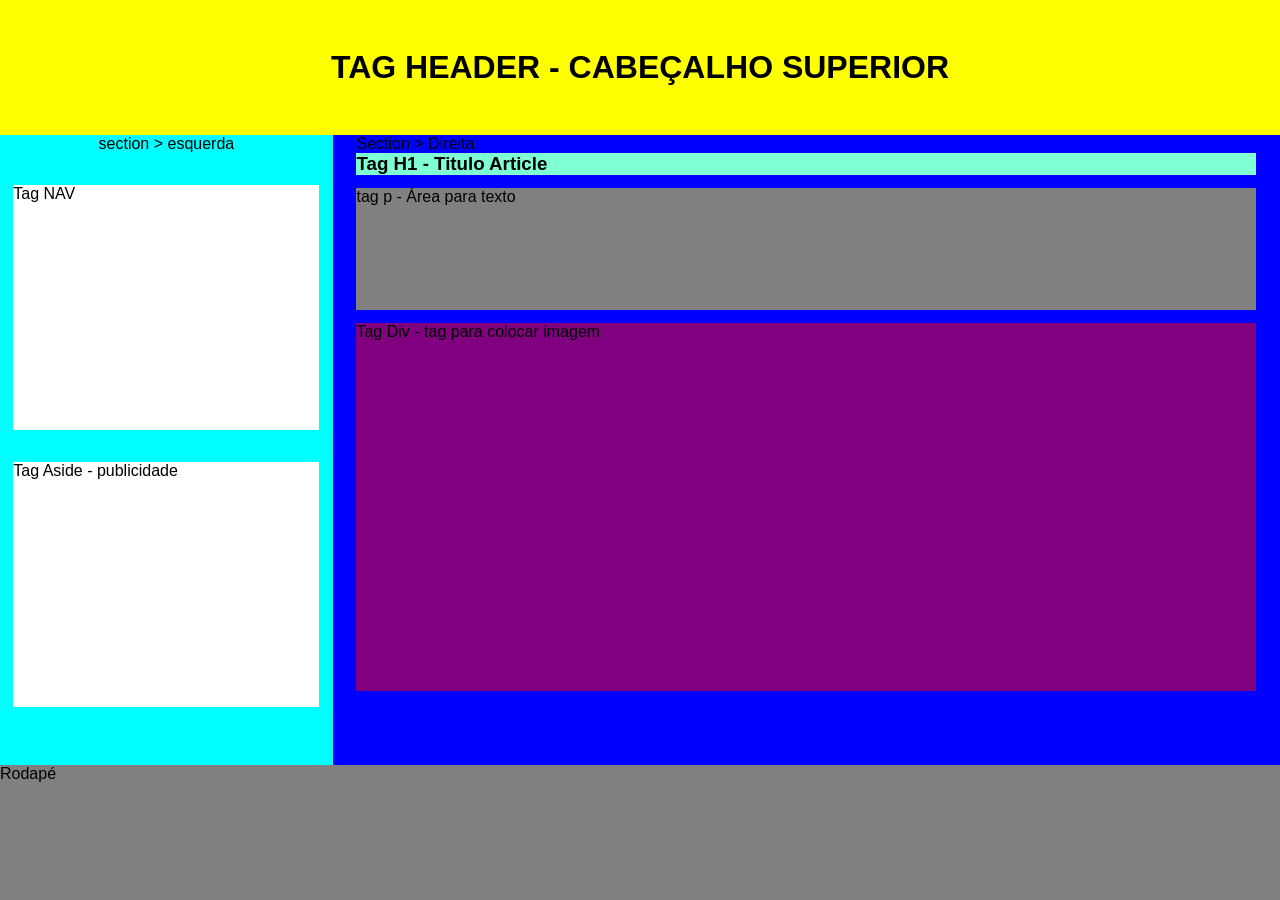
<file: Atividade display flex - com semantica/index.html>
<!DOCTYPE html>
<html lang="en">
<head>
    <meta charset="UTF-8">
    <meta name="viewport" content="width=device-width, initial-scale=1.0">
    <title>Display Flex com semantica</title>
    <link rel="stylesheet" href="style.css">
</head>
<body>
<div id="container">
    <header id="cabecalho">
        <h1>TAG HEADER - CABEÇALHO SUPERIOR</h1>
    </header>
        <main>
        <section id="sec1">
            section > esquerda
            <nav>Tag NAV</nav>
            <aside>Tag Aside - publicidade</aside>
        </section>
        <section id="sec2">
            <p>Section > Direita</p>
            <article>
                <h1 id="titulo1">Tag H1 - Titulo Article</h1>
                <p class="textoartigo">tag p - Área para texto</p>
                <div id="picture">Tag Div - tag para colocar imagem</div>
            </article>
        </section>
    </main>
    <footer>Rodapé</footer>
</div>
</body>
</html>
</file>
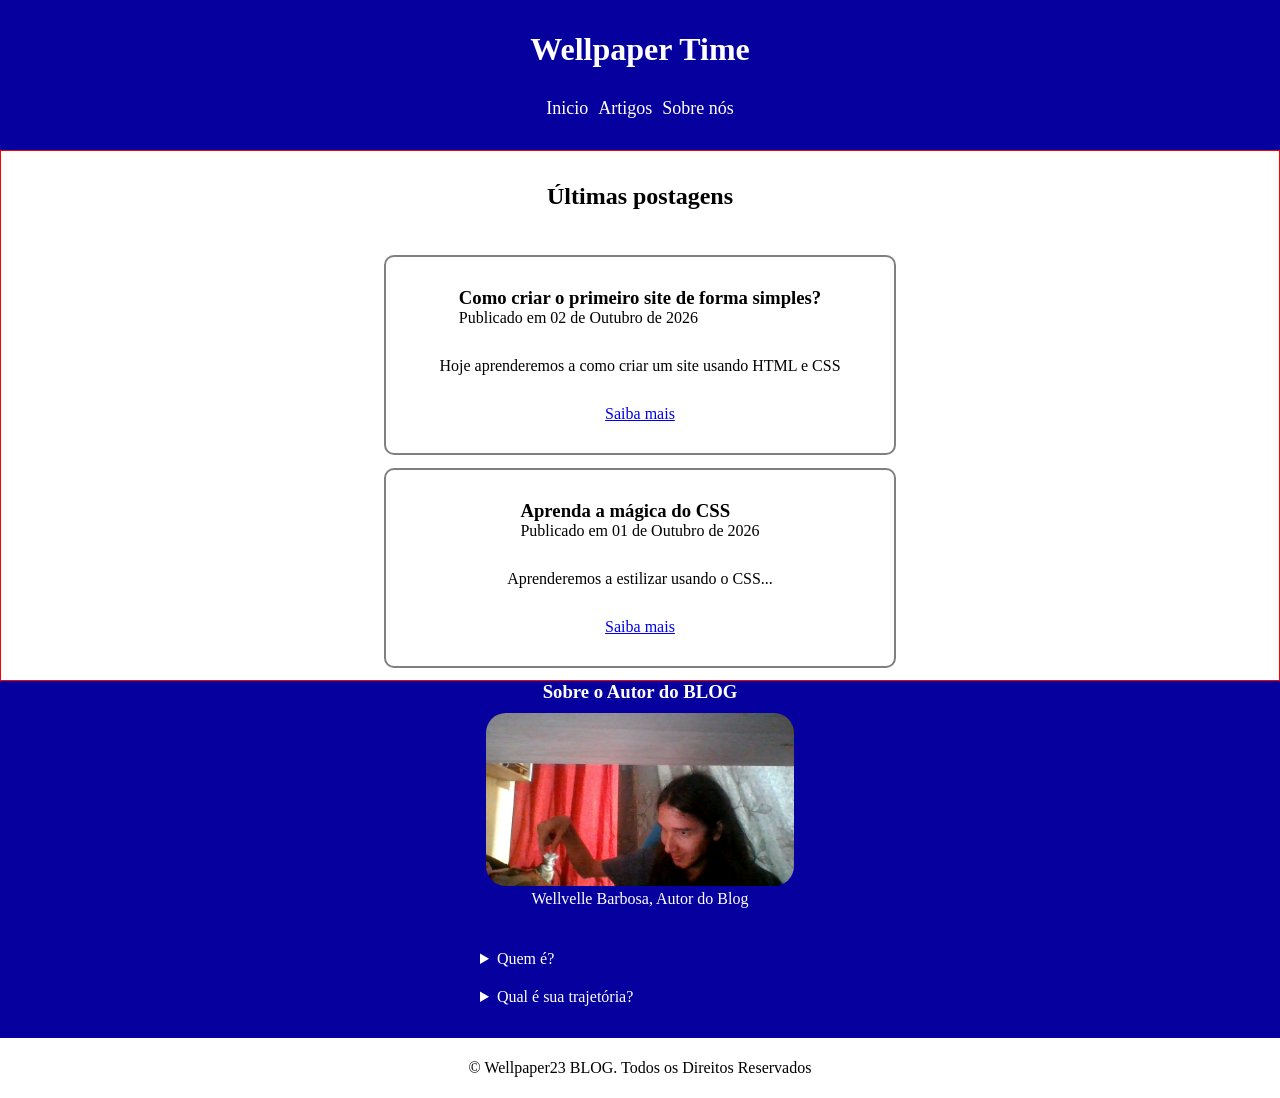
<file: atividade responsividade/index.html>
<!doctype html>
<html lang="pt-br">
  <head>
    <meta charset="UTF-8" />
    <meta name="viewport" content="width=device-width, initial-scale=1.0" />
    <title>Blog</title>

    <link rel="stylesheet" href="style.css" />
  </head>
  <body>
    <!-- Header -->
    <header id="cabecalho">
      <h1>Wellpaper Time</h1>

      <!-- Navbar - NAV -->
      <nav>
        <ul id="nav_p">
          <!-- LINK1 -->
          <li>
            <a href="#">Inicio</a>
          </li>
          <!-- LINK 2 -->
          <li>
            <a href="#">Artigos</a>
          </li>
          <!-- LINK 3 -->
          <li>
            <a href="#">Sobre nós</a>
          </li>
        </ul>
      </nav>
    </header>

    <!-- TAG MAIN - Agrupa o conteúdo principal da página -->
    <main>
      <!-- Section - Agrupar elementos do mesmo tema -->
      <section id="sec1">
        <h2>Últimas postagens</h2>

        <!-- Article - Conteúdo independente -->
        <article class="art">
          <!-- Header dentro do article -->

          <header>
            <h3>Como criar o primeiro site de forma simples?</h3>
            <p>
              Publicado em
              <time datetime="2026-10-02">02 de Outubro de 2026</time>
            </p>
          </header>

          <p>Hoje aprenderemos a como criar um site usando HTML e CSS</p>

          <a href="#">Saiba mais</a>
        </article>

        <!-- Segundo article -->

        <article class="art">
          <!-- Header dentro do article -->

          <header>
            <h3>Aprenda a mágica do CSS</h3>
            <p>
              Publicado em
              <time datetime="2026-10-01">01 de Outubro de 2026</time>
            </p>
          </header>

          <p>Aprenderemos a estilizar usando o CSS...</p>

          <a href="#">Saiba mais</a>
        </article>
      </section>
    </main>

    <!-- Conteúdo lateral - relação com o tema principal -->
    <aside>
      <section id="sec2">
        <h3>Sobre o Autor do BLOG</h3>

        <!-- Tag Figure - Para imagens -->
        <figure>
          <img src="6904f69a-3396-4a05-842e-e030fa4fbe96.jpeg" alt="Kaue Siqueira" />
          <figcaption>Wellvelle Barbosa, Autor do Blog</figcaption>
        </figure>

        <div id="cont_details">
          <!-- Detalhes - Perguntas com respostas -->
          <details>
            <summary>Quem é?</summary>
            <p>
              Lorem ipsum, dolor sit amet consectetur adipisicing elit. Optio
              minus, ad consequuntur iste sit aliquam! Iusto unde cum, aut,
              maxime delectus labore dolorem laborum deleniti dignissimos fugiat
              non quisquam tenetur?
            </p>
          </details>

          <details>
            <summary>Qual é sua trajetória?</summary>
            <p>
              Lorem ipsum dolor sit amet consectetur adipisicing elit. At
              accusantium, expedita inventore iste sint, mollitia vel in odio
              maiores adipisci quam eos officiis unde ratione necessitatibus?
              Illo animi id soluta.
            </p>
          </details>
        </div>
      </section>
    </aside>

    <!-- Footer -->
    <footer>&copy Wellpaper23 BLOG. Todos os Direitos Reservados</footer>
  </body>
</html>
</file>
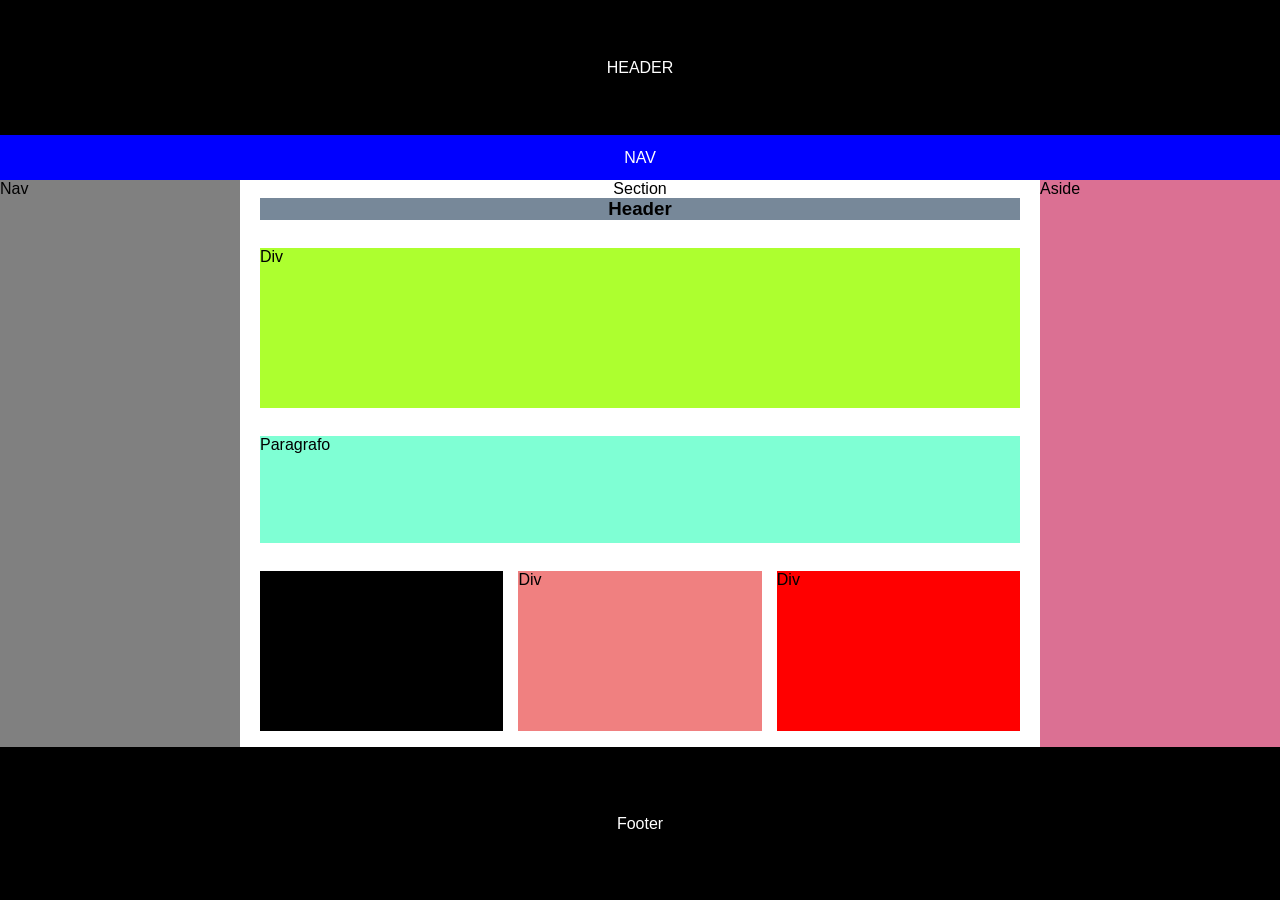
<file: tags semanticas 2/index.html>
<!DOCTYPE html>
<html lang="en">
<head>
    <meta charset="UTF-8">
    <meta name="viewport" content="width=device-width, initial-scale=1.0">
    <title>Tags Semanticas 2</title>
    <link rel="stylesheet" href="style.css">
</head>
<body>

    <header id="cabecalho">
        HEADER
    </header>
    <nav id="menu">NAV</nav>
    <div id="container1">
        <aside id="referencias">
            <nav>
                Nav
            </nav>
        </aside>
            <main>
                <section>
                    Section
                    <article>
                        <header id="cabecalhoartigo">
                            <h1>Header</h1>
                        </header>
                        <div id="div1">
                            Div
                        </div>
                        <p>
                            Paragrafo
                        </p>
                        <div id="container2">
                            <div id="div2">
                                Div
                            </div>
                            <div id="div3">
                                Div
                            </div>
                            <div id="div4">
                                Div
                            </div>
                        </div>
                    </article>
                </section>
            </main>
        <aside id="lateral">
            Aside
        </aside>
    </div>
    <footer>
        Footer
    </footer>
</body>
</html>
</file>
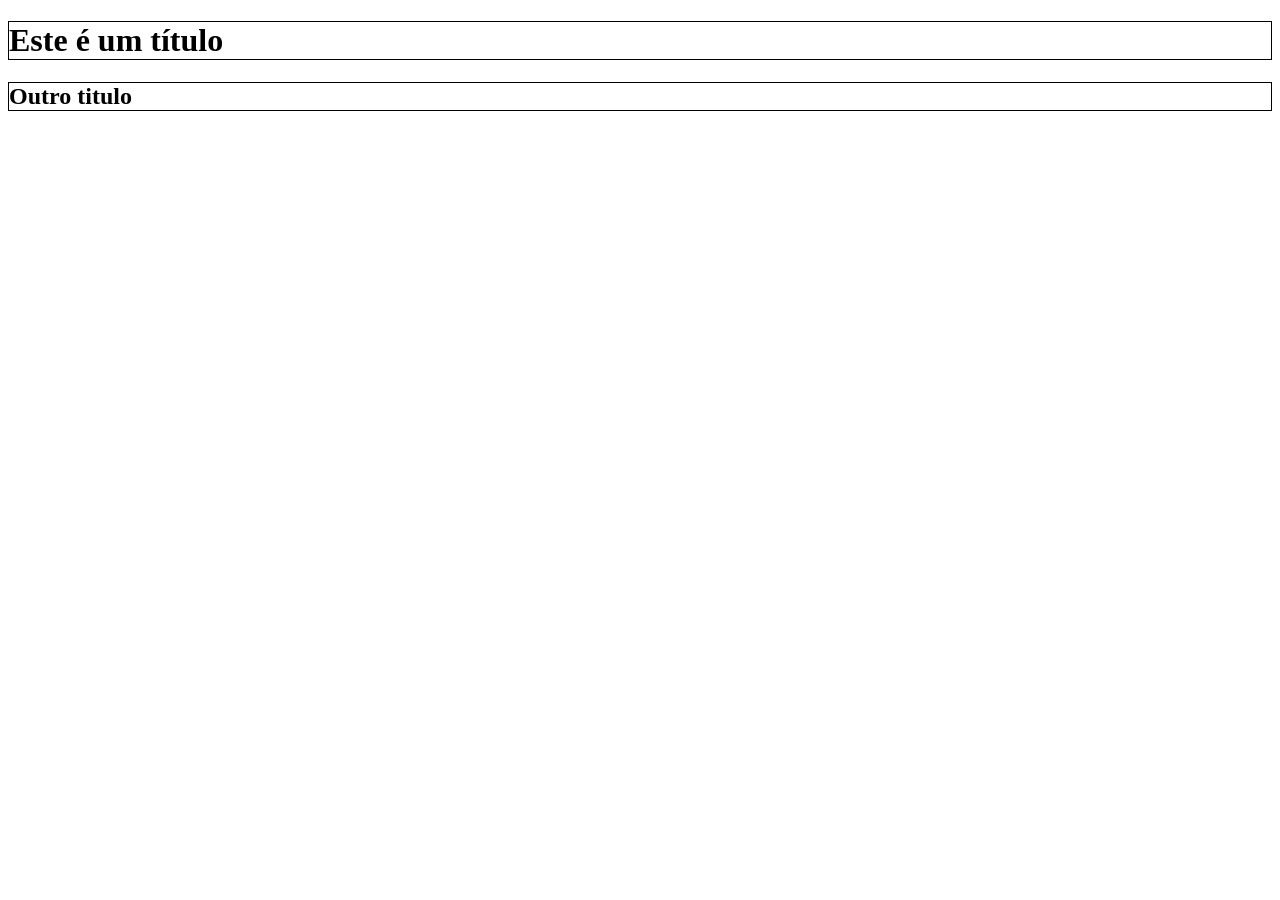
<file: display/block/index.html>
<!DOCTYPE html>
<html lang=pt-br">
<head>
    <meta charset="UTF-8">
    <meta name="viewport" content="width=device-width, initial-scale=1.0">
    <title>Display Block</title>
    <link rel="stylesheet" href="style.css">

</head>
<body>
    <div>
        <h1>Este é um título</h1>
        <h2>Outro titulo</h2>
    </div>
</body>
</html>
</file>
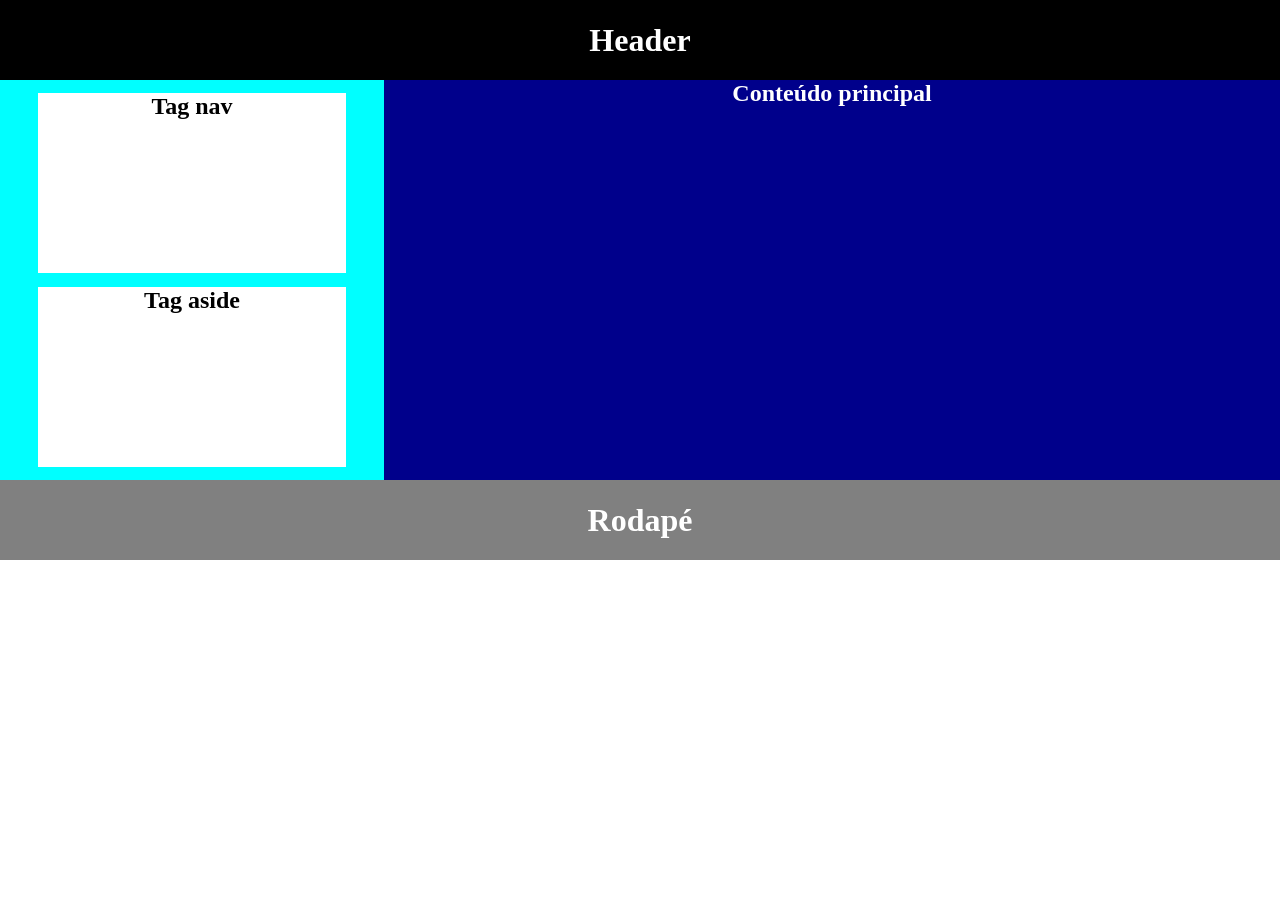
<file: display/Flex wrap/index.html>
<!doctype html>
<html lang="pt-br">
  <head>
    <meta charset="UTF-8" />
    <meta name="viewport" content="width=device-width, initial-scale=1.0" />
    <title>Aula grid 2</title>

    <link rel="stylesheet" href="style.css" />
  </head>
  <body>
    <div class="container">
      <header>
        <h1>Header</h1>
      </header>

      <div class="container2">
        <section id="esquerda">
          <nav>
            <h2>Tag nav</h2>
          </nav>

          <aside>
            <h2>Tag aside</h2>
          </aside>
        </section>

        <main>
          <section id="direita">
            <h2>Conteúdo principal</h2>
          </section>
        </main>
      </div>

      <footer>
        <h1>Rodapé</h1>
      </footer>
    </div>
  </body>
</html>
</file>
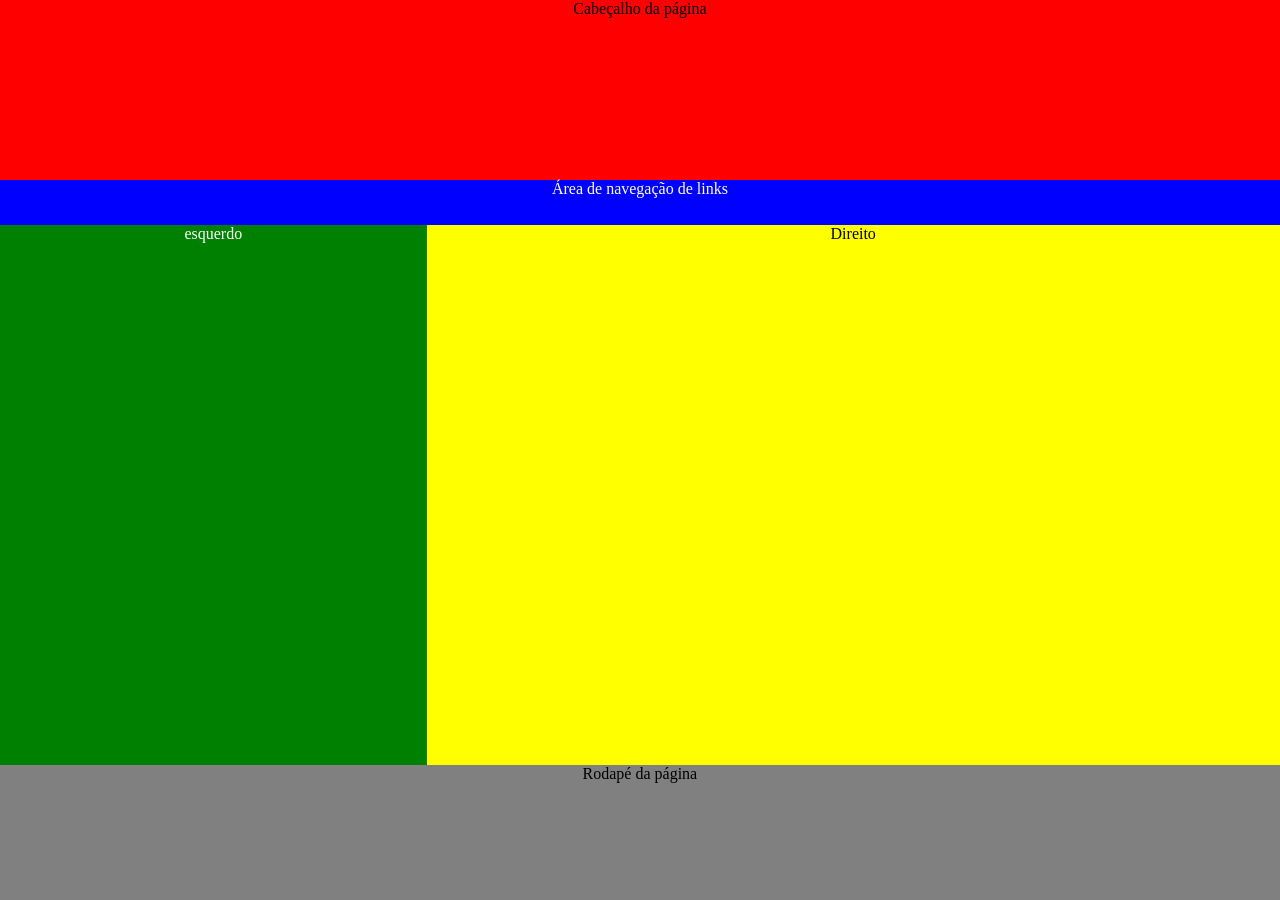
<file: display/grid/index.html>
<!DOCTYPE html>
<html lang="en">
<head>
    <meta charset="UTF-8">
    <meta name="viewport" content="width=device-width, initial-scale=1.0">
    <title>Display Grid</title>
    <link rel="stylesheet" href="style.css">
</head>
<body>
    <div id="container">
        <header>Cabeçalho da página</header>
        <nav>Área de navegação de links</nav>
        <aside>esquerdo</aside>
        <main>Direito</main>
        <footer>Rodapé da página</footer>
    </div>
    
</body>
</html>
</file>
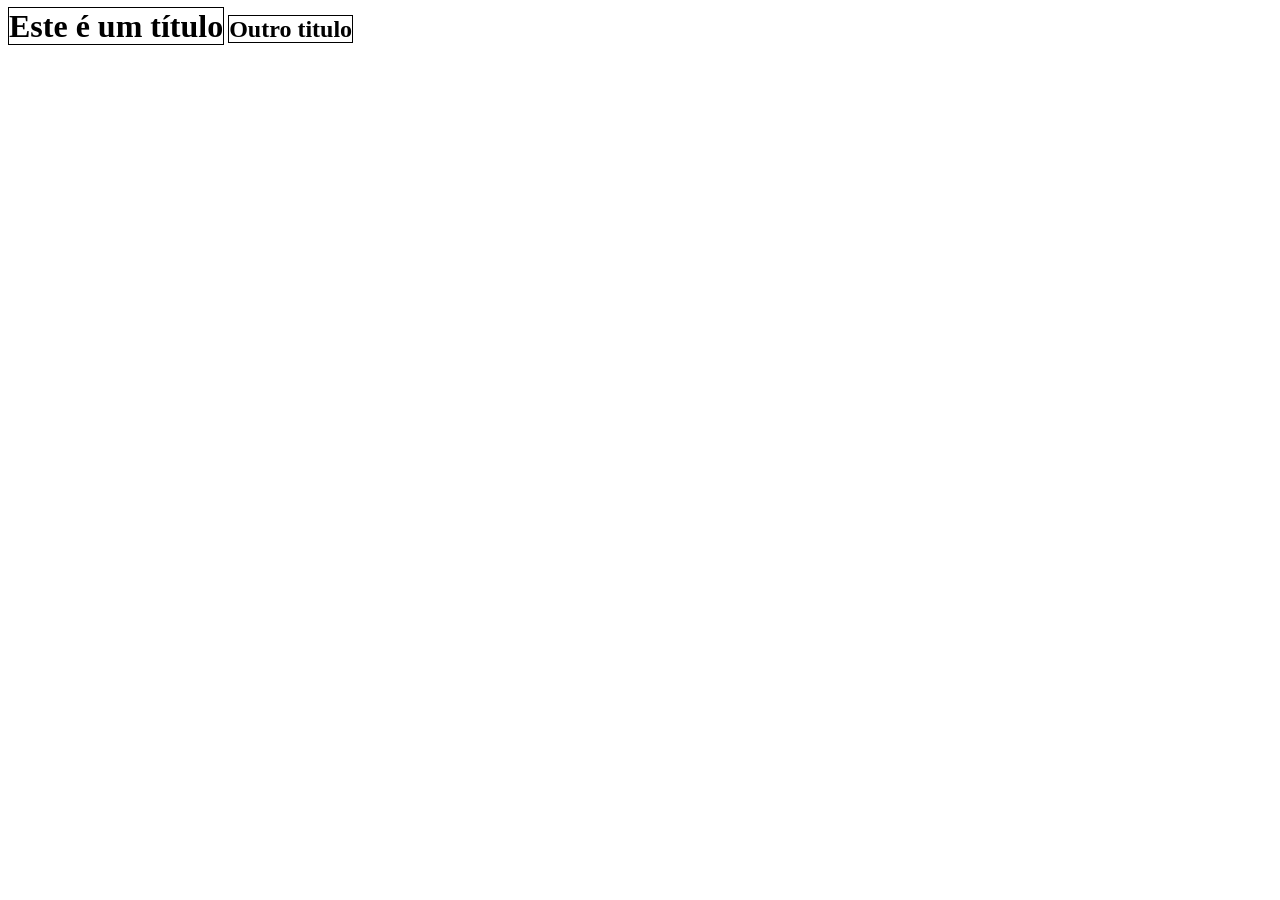
<file: display/inline/index.html>
<!DOCTYPE html>
<html lang="pt-br">
<head>
    <meta charset="UTF-8">
    <meta name="viewport" content="width=device-width, initial-scale=1.0">
    <title>Display Inline</title>

    <link rel="stylesheet" href="style.css">
</head>
<body>
    <div>
        <h1>Este é um título</h1>
        <h2>Outro titulo</h2>
    </div>
</body>
</html>
</file>
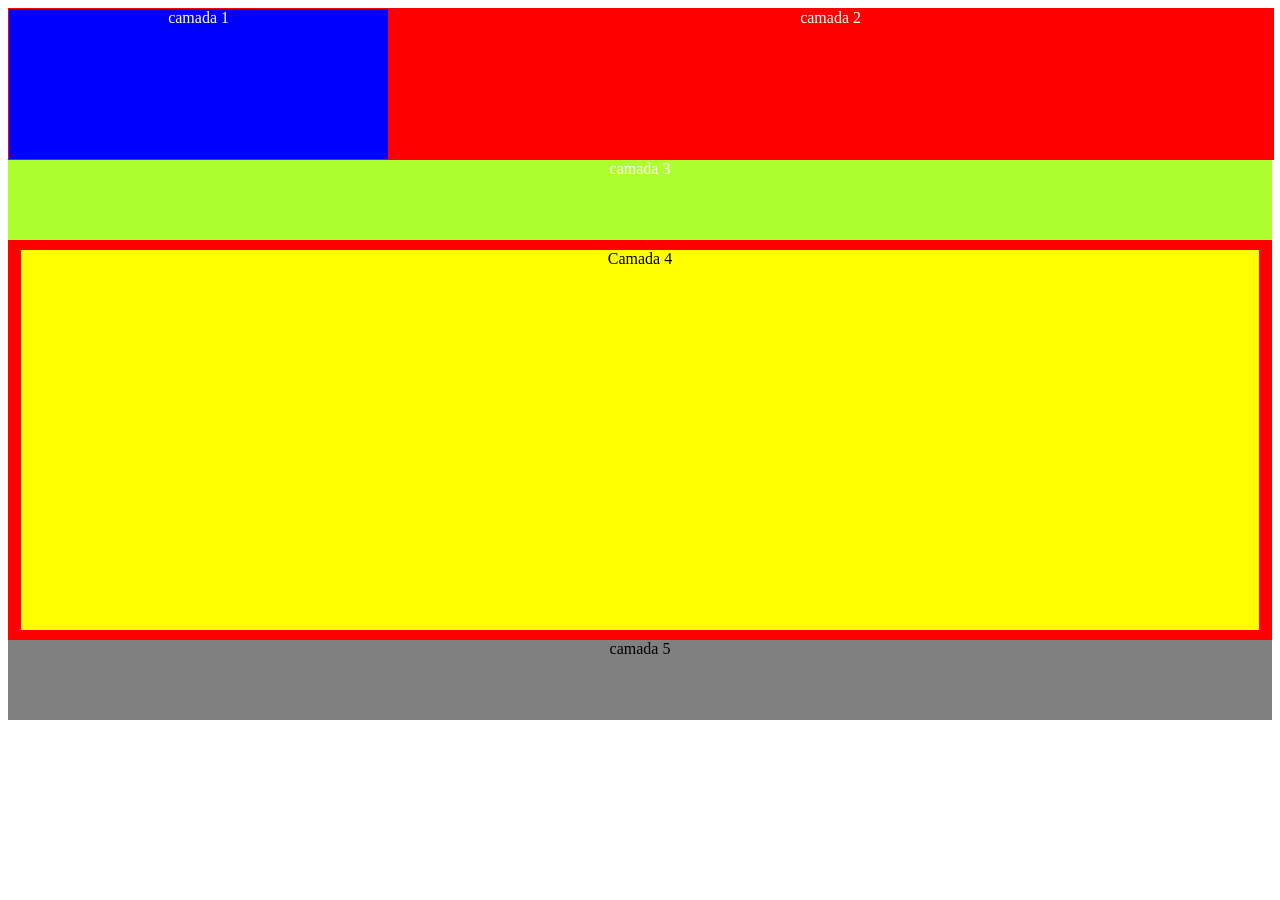
<file: display/pratica -1/index.html>
<!DOCTYPE html>
<html lang="pt-br">
<head>
    <meta charset="UTF-8">
    <meta name="viewport" content="width=device-width, initial-scale=1.0">
    <title>Pratica flexbox</title>

    <link rel="stylesheet" href="style.css">
</head>
<body>
    
    <div id="container">
        <div id="div1">camada 1</div>
        <div id="div2">camada 2</div>
    </div>
    <div id="camada3">camada 3</div>
    <div id="container2">
        <div id="camada4">Camada 4</div>
    </div>
    <div id="camada5">
        camada 5
    </div>

</body>
</html>
</file>
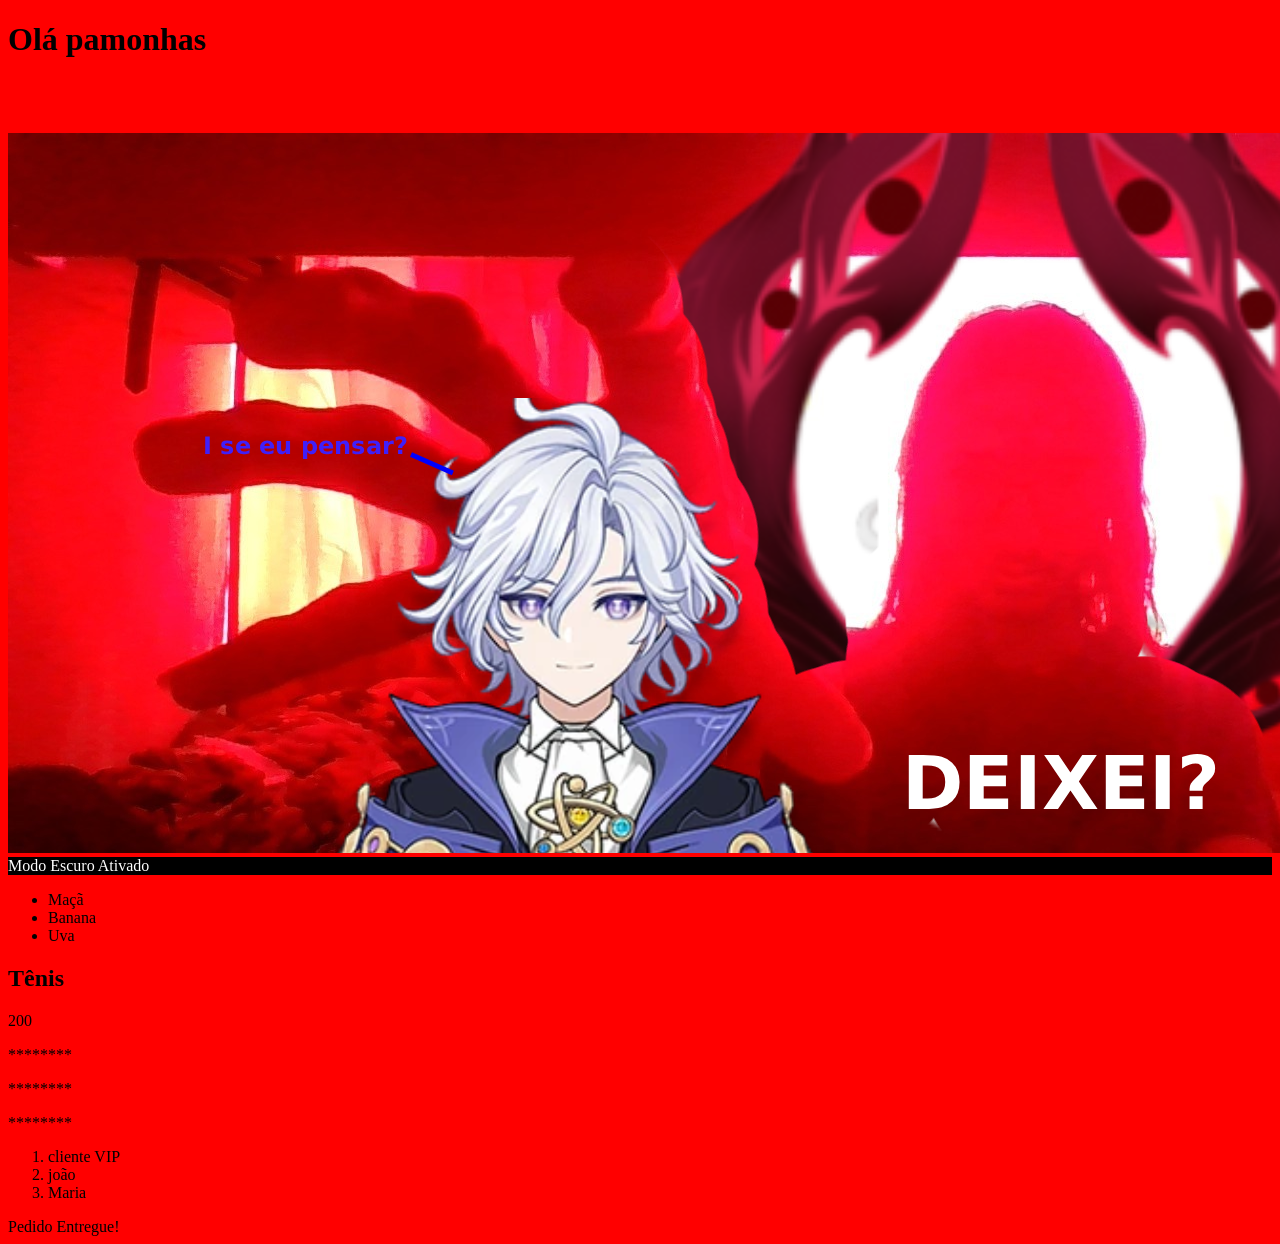
<file: Javascript/DOM/exercicios/1/index.html>
<!DOCTYPE html>
<html lang="en">
<head>
    <meta charset="UTF-8">
    <meta name="viewport" content="width=device-width, initial-scale=1.0">
    <title>DOM</title>
</head>
<body>
    <script src="script.js"></script>
</body>
</html>
</file>
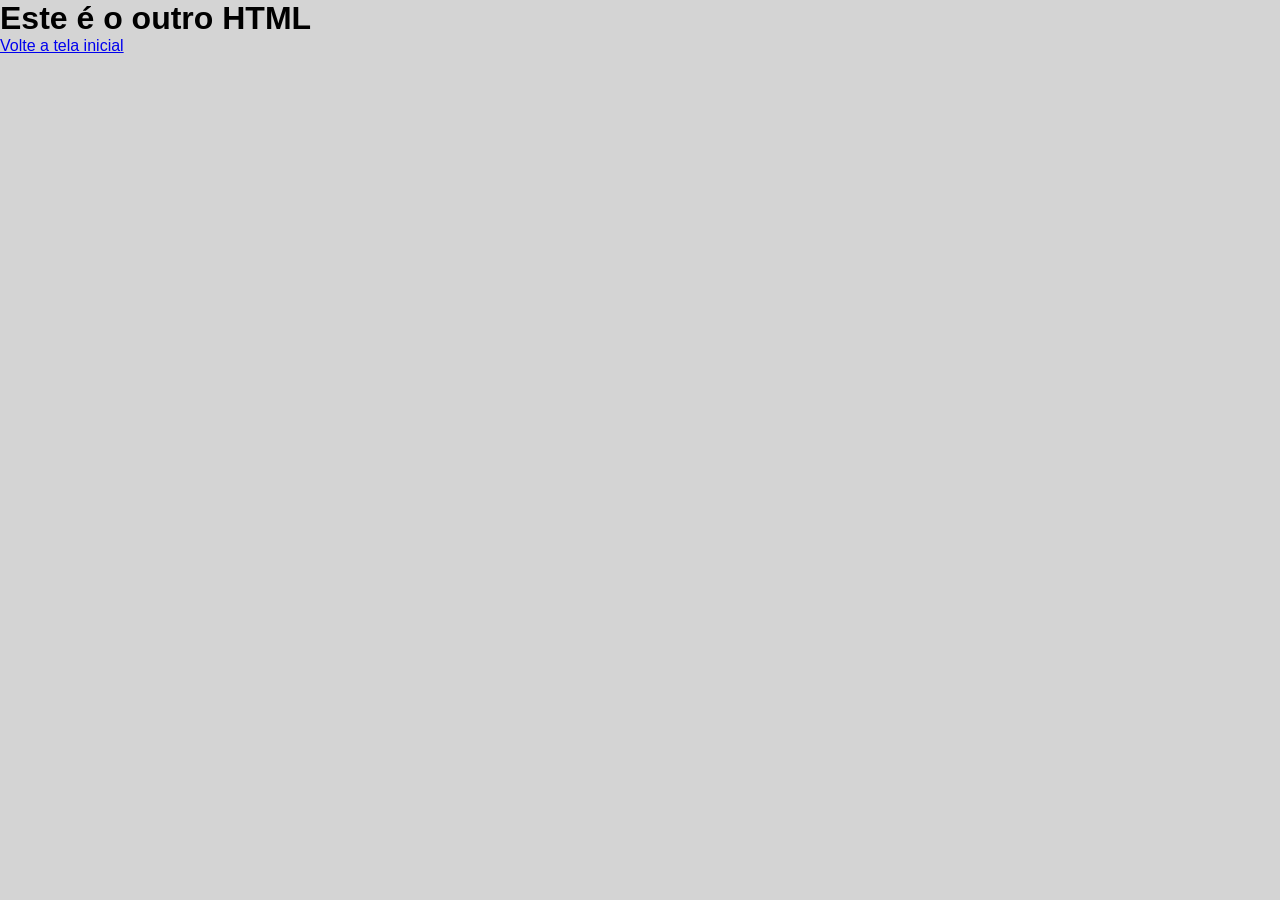
<file: Tags semanticas/index2.html>
<!DOCTYPE html>
<html lang="en">
<head>
    <meta charset="UTF-8">
    <meta name="viewport" content="width=device-width, initial-scale=1.0">
    <title>Tags semanticas blog</title>
    <link rel="stylesheet" href="style.css">
</head>
<body>
    <h1>Este é o outro HTML</h1>
    <a href="index.html">Volte a tela inicial</a>
</body>
</html>
</file>
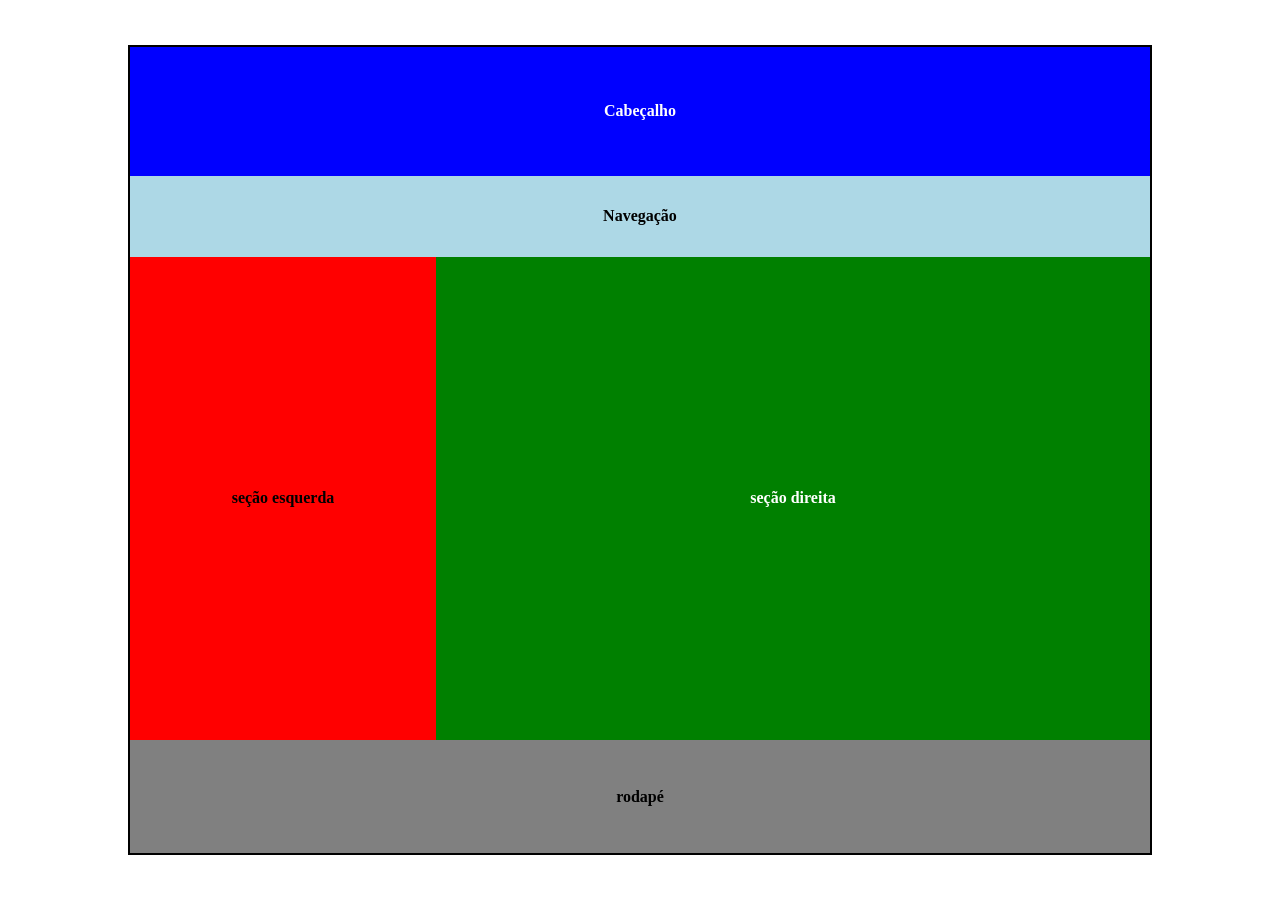
<file: display/Flex/Atividade -  flexbox/atividade_flexbox.html>
<!DOCTYPE html>
<html lang="en">
<head>
    <meta charset="UTF-8">
    <meta name="viewport" content="width=device-width, initial-scale=1.0">
    <title>Document</title>
    <link rel="stylesheet" href="style_flexbox.css">
</head>
<body>


    <div id="container">
        <div id="artigoFundo">
            <header>
                <p>Cabeçalho</p>
            </header>
            <nav>
                <p>Navegação</p>
            </nav>
            <div>
                <section id="sectionE">
                    <p>seção esquerda</p>
                </section>
                <section id="sectionD">
                    <p>seção direita</p>
                </section>
            </div>
            <footer>
                <p>rodapé</p>
            </footer>
        </div>
    </div>
    
</body>
</html>
</file>
<file: Atividade display flex - com semantica/style.css>
* {
    margin: 0px;
    border: 0px;
    padding: 0px;
    box-sizing: border-box;
    font-family:
        "Lucida Sans", "Lucida Sans Regular", "Lucida Grande",
        "Lucida Sans Unicode", Geneva, Verdana, sans-serif;
}
#container{
    display: flex;
    flex-direction: column;
    width: 100%;
    height: 100%;
    justify-content: center;
    align-items: center;
}
body{
display: flex;
    height: 100vh;
    align-items: center;
    justify-content: center;
}

#cabecalho{
    display: flex;
    position: sticky;
    top: 0%;
    height: 15%;
    width: 100%;
    background-color: yellow;
    align-items: center;
    justify-content: center;
}

main{
    display: flex;
    width: 100%;
    height: 70%;
}



#sec1{
    background-color: aqua;
    width: 26%;
    height: 100%;
    flex-direction: column;
    display: flex;
    align-items: center;
    gap: 5%;

}

#sec1>*{
    width: 92%;
    background-color: white;
    height: 39%;
}

#sec2{
    background-color: blue;
    width: 74%;
    height: 100%;
    display: flex;
    flex-direction: column;
    align-items: center;

}
#sec2>*{
    width: 95%;
}

article{
    display: flex;
    flex-direction: column;
    gap: 13px;
    height: 100%;
}

#titulo1{
    background-color: aquamarine;
}

#picture{
    height: 60%;
    background-color: purple;
}

.textoartigo{
    background-color: gray;
    height: 20%;

}

footer{
    background-color: gray;
    width: 100%;
    height: 15%;
}

@media (max-width: 600px){
    main{
        flex-direction: column;
    }
    #sec1{
        width: 100%;
    }
    #sec2{
        width: 100%;
    }
    #picture{
        height: 50%;
    }
    #sec1{
        height: 30%;
    }
    #sec1>*{
        width: 92%;
        background-color: white;
        height: 30%;
    }
}
</file>
<file: atividade responsividade/style.css>
* {
  padding: 0px;
  margin: 0px;
  box-sizing: border-box;
}

/* Cabeçalho */

#cabecalho {
  position: sticky;
  top: 0;
  width: 100%;
  height: 150px;
  background-color: rgb(6, 1, 158);
  display: flex;
  flex-direction: column;
  justify-content: space-evenly;
}

/* H1 do Cabeçalho */

#cabecalho h1 {
  text-align: center;
  color: #fff;
}

/* UL do meu NAV */

#nav_p {
  list-style: none;
  display: flex;
  justify-content: center;
  align-items: center;
  gap: 10px;
}

#nav_p li a {
  color: #fff;
  text-decoration: none;
  font-size: 18px;
}

/* Section 1 */

#sec1 {
  width: 100%;
  height: auto;
  border: 1px solid red;
}

#sec1 h2 {
  text-align: center;
  padding: 2rem;
}

/* Article */

.art {
  width: 40%;
  height: 200px;
  border: 2px solid gray;
  border-radius: 10px;
  margin: 1% auto;
  display: flex;
  flex-direction: column;
  justify-content: space-evenly;
  align-items: center;
}

/* Aside */

aside {
  width: 100%;
  height: auto;
  margin: 0 auto;
  background-color: rgb(6, 1, 158);
}

/* Section 2 */

#sec2 {
  width: 60%;
  height: auto;
  margin: 0 auto;
  display: flex;
  flex-direction: column;
  align-items: center;
  gap: 10px;
  color: #fff;
}

/* Tag Figure */

figure {
  width: 40%;
  height: auto;
  text-align: center;
}

figure img {
  width: 100%;
  border-radius: 20px;
}

/* Container details*/

#cont_details {
  width: 50%;
  height: auto;
  display: flex;
  flex-direction: column;
  justify-content: space-around;
  align-items: initial;
  gap: 20px;
  padding: 2rem;
}

summary:hover {
  cursor: pointer;
}

footer {
  width: 100%;
  height: 60px;
  font-size: 16px;
  display: flex;
  justify-content: center;
  align-items: center;
}
@media (max-width: 400px){

  .art{
    width: 80%;  
    padding: 5%
  }
  #sec2{
    width: 100%;
  }
  figure{
      width: 60%;
  }
  #cont_details{
    flex-direction: row;
    width: 100%;
  }

}

@media (min-width: 401px) and (max-width: 768px){

  .art{
    width: 80%;  
    padding: 5%
  }
  #sec2{
    width: 100%;
  }
  figure{
      width: 60%;
  }
  #cont_details{
    flex-direction: row;
    width: 100%;
  }

}
</file>
<file: tags semanticas 2/style.css>
* {
    margin: 0px;
    border: 0px;
    padding: 0px;
    box-sizing: border-box;
    font-family:
        "Lucida Sans", "Lucida Sans Regular", "Lucida Grande",
        "Lucida Sans Unicode", Geneva, Verdana, sans-serif;
}
body{
    height: 100vh;
    width: 100%;
}
#cabecalho {
  position: relative;
  width: 100%;
  height: 15%;
  background-color: #000;
  color: #fff;
  display: flex;
  justify-content: center;
  align-items: center;
}

#menu{
    color: white;
    position: relative;
    width: 100%;
    height: 5%;
    background-color: blue;
    display: flex;
    justify-content: center;
    align-items: center;
}
main{
    width: 100%;
    height: 100%;
}
section{
    height: 100%;
    display: flex;
    align-items: center;
    flex-direction: column;
    padding-bottom: 2%;
}
#container1{
    display: flex;
    flex-direction: row;
    height: 63%;
}
#container2{
    display: flex;
    flex-direction: row;
    height: 30%;
    gap: 2%;
}

#container2 >*{
    width: 35%;

}

article{
    width: 95%;
    height: 100%;
    display: flex;
    flex-direction: column;
    justify-content: space-between
}

#cabecalhoartigo{
    background-color: lightslategray;
    text-align: center;    
}

#referencias{
    background-color: gray;
    width: 30%;
    height: 100%;
}
#lateral{
    background-color: palevioletred;
    width: 30%;
    height: 100%;
}

#div1{
    background-color: greenyellow;
    height: 30%;
    width: 100%;

}
p{
    background-color: aquamarine;
    height: 20%;
    width: 100%;
}
#div2{
    background-color: black;
}
#div3{
    background-color: lightcoral;
}
#div4{
    background-color: red;
}
footer{
    color:white;
    background-color: black;
    height: 17%;
    display: flex;
    justify-content: center;
    align-items: center;
}


#cabecalhoartigo{
    width: 100%;
}
</file>
<file: display/block/style.css>
div > * { 
  border: 1px solid black; 
}
</file>
<file: display/Flex wrap/style.css>
* {
  margin: 0;
  padding: 0;
  border: 0;
  box-sizing: border-box;
}

.container {
  position: relative;
  display: grid;
  grid-template-columns: auto;
  grid-template-rows: auto;
  grid-template-areas:
    "cabecalho"
    "principal"
    "rodape";
}


header {
  position: relative;
  grid-area: cabecalho;
  width: 100%;
  height: 80px;
  background-color: #000;
  color: #fff;
  text-align: center;
  display: flex;
  justify-content: center;
  align-items: center;
}


.container2 {
  position: relative;
  grid-area: principal;
  display: flex;
}


#esquerda {
  position: relative;
  width: 30%;
  height: 400px;
  background-color: cyan;
  color: #fff;
  text-align: center;
  display: flex;
  flex-direction: column;
  align-items: center;
  justify-content: space-evenly;
}


main {
  position: relative;
  width: 70%;
}

nav,
aside {
  position: relative;
  width: 80%;
  height: 180px;
  background-color: #fff;
  color: #000;
}


#direita {
  position: relative;
  width: 100%;
  height: 400px;
  background-color: darkblue;
  text-align: center;
  color: #fff;
}

footer {
  position: relative;
  grid-area: rodape;
  width: 100%;
  height: 80px;
  background-color: gray;
  color: #fff;
  text-align: center;
  display: flex;
  align-items: center;
  justify-content: center;
}


@media (max-width: 768px) {
  .container2 {
    flex-direction: column;
  }

  #esquerda,
  main {
    width: 100%;
  }
}
</file>
<file: display/grid/style.css>
*{
    box-sizing: border-box;
    margin: 0%;
    padding: 0%;
    text-align: center;
}

#container { 
    display: grid; 
    grid-template-columns: 33.33% 33.33% 33.33%; 
    grid-template-rows: 20% 5% 60% 15%; 
    grid-template-areas: 
        "header header header" 
        "nav nav nav" 
        "left right right" 
        "footer footer footer"; 
    height: 100vh; 
} 

header { 
    background-color: red; 
    grid-area: header; 
}
nav { 
    background-color: blue; 
    color: white;
    grid-area: nav; 
}
aside { 
    background-color: green;
    color: white;

    grid-area: left;
 }
main {
     background-color: yellow;
     grid-area: right;
     }
footer { 
    background-color: gray;
    grid-area: footer; 
}
</file>
<file: display/inline/style.css>
div > * { 
  border: 1px solid black; 
  display: inline;
}
</file>
<file: display/pratica -1/style.css>
#container{
    position: relative;
    width: 100%;
    height: 150px;
    border: 1px solid red;
    display: flex;
}

#div1{
    position: relative;
    width: 30%;
    height: 150px;
    background-color: blue;
    color: white;
    text-align: center;
}

#div2{
    position: relative;
    width: 70%;
    height: 150px;
    background-color: red;
    color: white;
    text-align: center;

}


#camada3{
    position: relative;
    width: 100%;
    height: 80px;
    background-color: greenyellow;
    color: white;
    text-align: center;
}


#container2{
    position: relative;
    width: 100%;
    height: 400px;
    background-color: red;
    text-align: center;
    display: flex;
    justify-content: center;
    align-items: center;
}

#camada4 {
width: 98%;
height: 380px;
position: relative;
background-color: yellow;
text-align: center;

}


#camada5 {
  position: relative;
  width: 100%;
  height: 80px;
  background-color: gray;
  text-align: center;
}
</file>
<file: Tags semanticas/style.css>
* {
    margin: 0px;
    border: 0px;
    padding: 0px;
    box-sizing: border-box;
    font-family:
        "Lucida Sans", "Lucida Sans Regular", "Lucida Grande",
        "Lucida Sans Unicode", Geneva, Verdana, sans-serif;
}

body {
    background-color: rgb(212, 212, 212);
}

#cabecalho {
    position: sticky;
    top: 0;
    width: 100%;
    height: 150px;
    background-color: rgb(6, 1, 158);
    display: flex;
    flex-direction: column;
    align-items: center;
    justify-content: space-evenly;

#cabecalho h1 {
    text-align: center;
    color: #fff;
    font-weight: 400;
}

#links li a {
    color: #fff;
    text-decoration: none;
    font-size: 18px;
}

#links li a:hover {
  color: red;
}

#links {
    list-style-type: none;
    display: flex;
    justify-content: center;
    align-items: center;
    gap: 20px;
}

#sec1 {
    width: 100%;
    height: auto;
}

#sec1 h2 {
    text-align: center;
    padding: 16px;
    font-weight: 400;
}

.art {
    width: 40%;
    height: 200px;
    border: 2px solid gray;
    margin: 1% auto;
    display: flex;
    flex-direction: column;
    align-items: center;
    justify-content: space-evenly;
    border-radius: 20px;
}

aside {
    width: 100%;
    height: auto;
    margin: 0 auto;
    background-color: rgb(6 1 158);
    }

#sec2 {
  width: 60%;
  height: auto;
  margin: 0 auto;
  display: flex;
  flex-direction: column;
  align-items: center;
  gap: 10px;
  color: #fff;
}
#sec2 h3 {
  text-align: center;
  color: #fff;
  padding: 16px;
}


#container {
  width: 50%;
  height: auto;
  display: flex;
  flex-direction: column;
  justify-content: space-around;
  align-items: start;
  gap: 20px;
  padding: 16px;
}

footer {
  width: 100%;
  height: 60px;
  font-size: 16px;
  font-weight: 600;
  display: flex;
  justify-content: center;
  align-items: center;
}

summary:hover {
  cursor: pointer;
}

figure img {
  width: 50%;
  border-radius: 20px;
}
</file>
<file: display/Flex/Atividade -  flexbox/style_flexbox.css>
* {
    box-sizing: border-box;
    margin: 0;
    padding: 0;
}

body {
    background-color: white;
    display: flex;
    justify-content: center;
    align-items: center;
    height: 100vh; 
}

#container{
    width: 80%;
    height: 100vh;
    display: flex;
    flex-direction: column;
    justify-content: center; 
}
#artigoFundo {
    width: 100%;
    height: 90%;
    border: 2px solid black;
    display: flex;
    flex-direction: column;
}

header {
    background-color: blue;
    height: 16%;
    width: 100%;
    display: flex;
    justify-content: center;
    align-items: center;
    font-weight: bolder;
    color: white; 
}


nav {
    background-color: lightblue;
    height: 10%;
    width: 100%;
    display: flex;
    justify-content: center;
    align-items: center;
    font-weight: bolder;
}
div{
    display: flex;
    height: 60%;
    width: 100%;
    flex-direction: row;
}

#sectionE {
    background-color: red;
    width: 30%;
    height: 100%;
    display: flex;
    justify-content: center;
    align-items: center;
    font-weight: bolder;
}

#sectionD {
    background-color: green;
    height: 100%;
    width: 70%;
    display: flex;
    justify-content: center;
    align-items: center;
    font-weight: bolder;
    color: white; 
}

footer {
    background-color: gray;
    height: 14%;
    width: 100%;
    display: flex;
    justify-content: center;
    align-items: center;
    font-weight: bolder;
}
</file>
